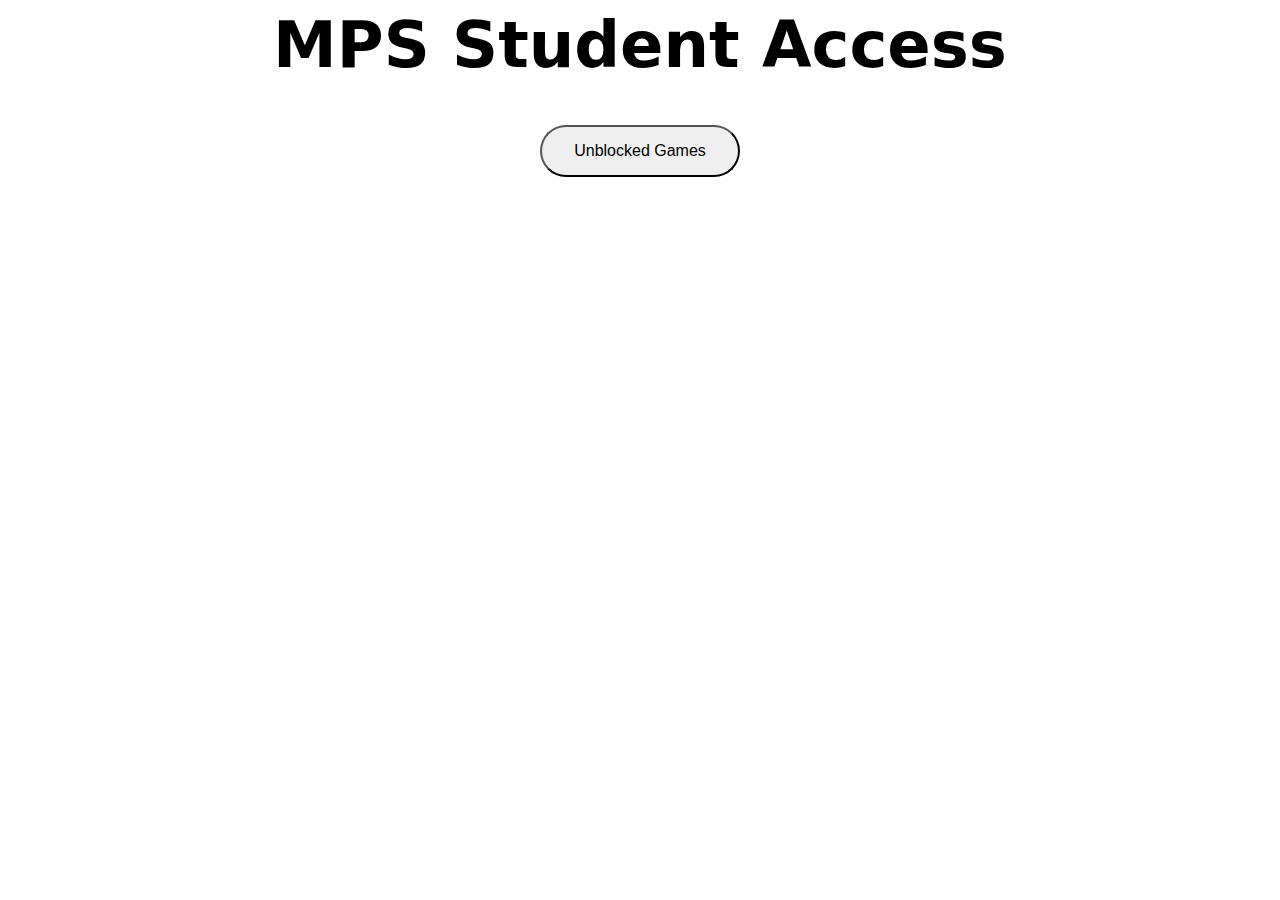
<file: index.html>
<html lang="en">
<head>
    <meta charset="UTF-8">
    <meta name="viewport" content="width=device-width, initial-scale=1.0">
    <title>MPS Student</title>
    <link rel="stylesheet" href="style.css">
</head>
<body>
    <div id="body">
        <div id="toptext">
            <h1>
                MPS Student Access
            </h1>
        </div>
        <div id="links">
            <div id="noaccess">
                <a href="deadend.html">
                    <button>
                        Unblocked Games
                    </button>
                </div>
            </a>
        </div>
    </div>
</body>

</html>
</file>
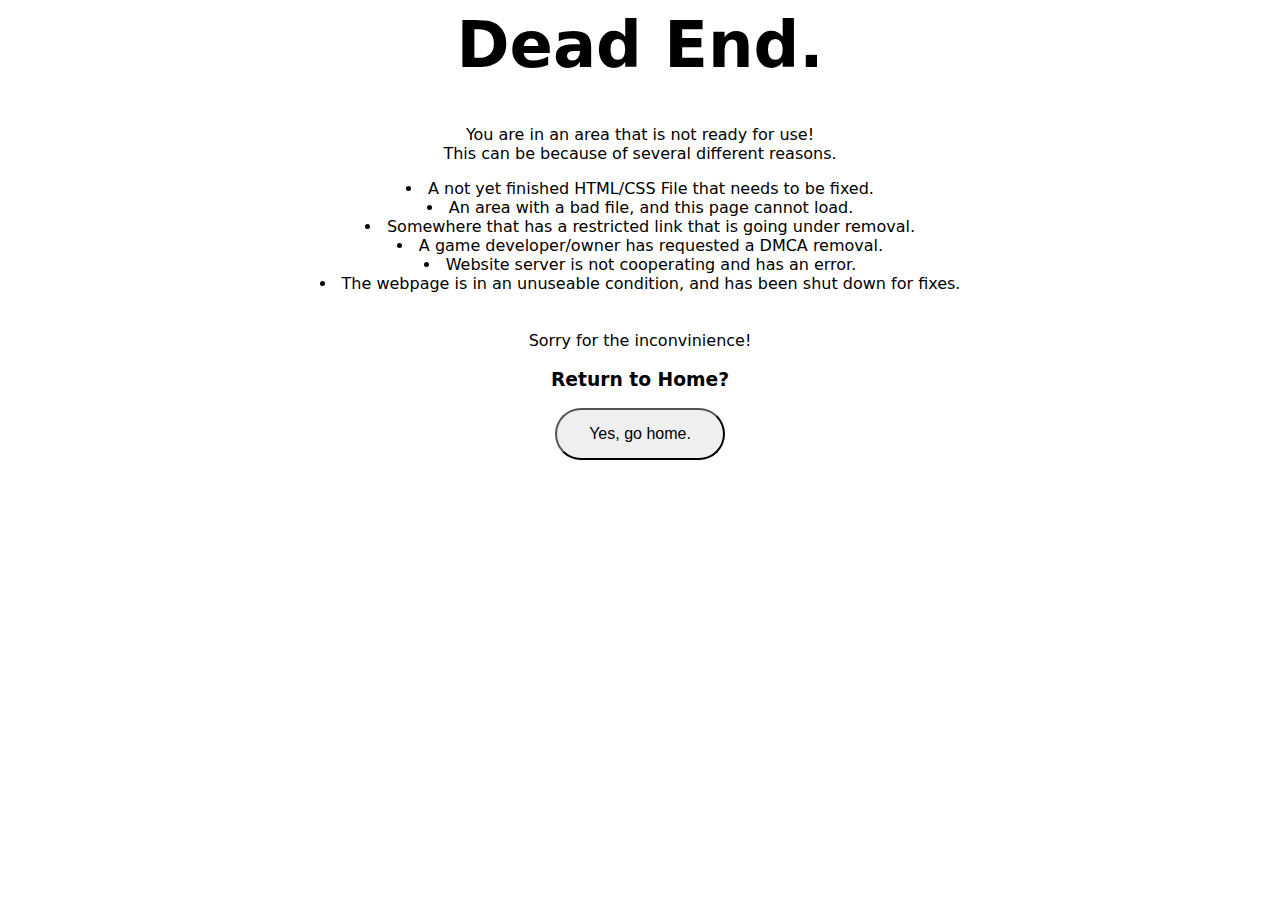
<file: school web/not ready/index.html>
<html lang="en">
<head>
    <meta charset="UTF-8">
    <meta name="viewport" content="width=device-width, initial-scale=1.0">
    <title>Document</title>
    <link rel="stylesheet" href="../root/style.css">
</head>
<body>
    <div id="body">
        <div id="toptext">
            <h1>
                Dead End.
            </h1>
        </div>
        <div id="normal">
            <p>
                You are in an area that is not ready for use!<br>This can be because of several different reasons.<br><li>A not yet finished HTML/CSS File that needs to be fixed.</li><li>An area with a bad file, and this page cannot load.</li><li>Somewhere that has a restricted link that is going under removal.</li><li>A game developer/owner has requested a DMCA removal.</li><li>Website server is not cooperating and has an error.</li><li>The webpage is in an unuseable condition, and has been shut down for fixes.</li>
                <br><br>Sorry for the inconvinience!
            </p>
            <h3>
                Return to Home?
            </h3>
            <a href="../root/index.html">
                <button>
                    Yes, go home.
                </button>
            </a>
        </div>
    </div>
</body>
</html>
</file>
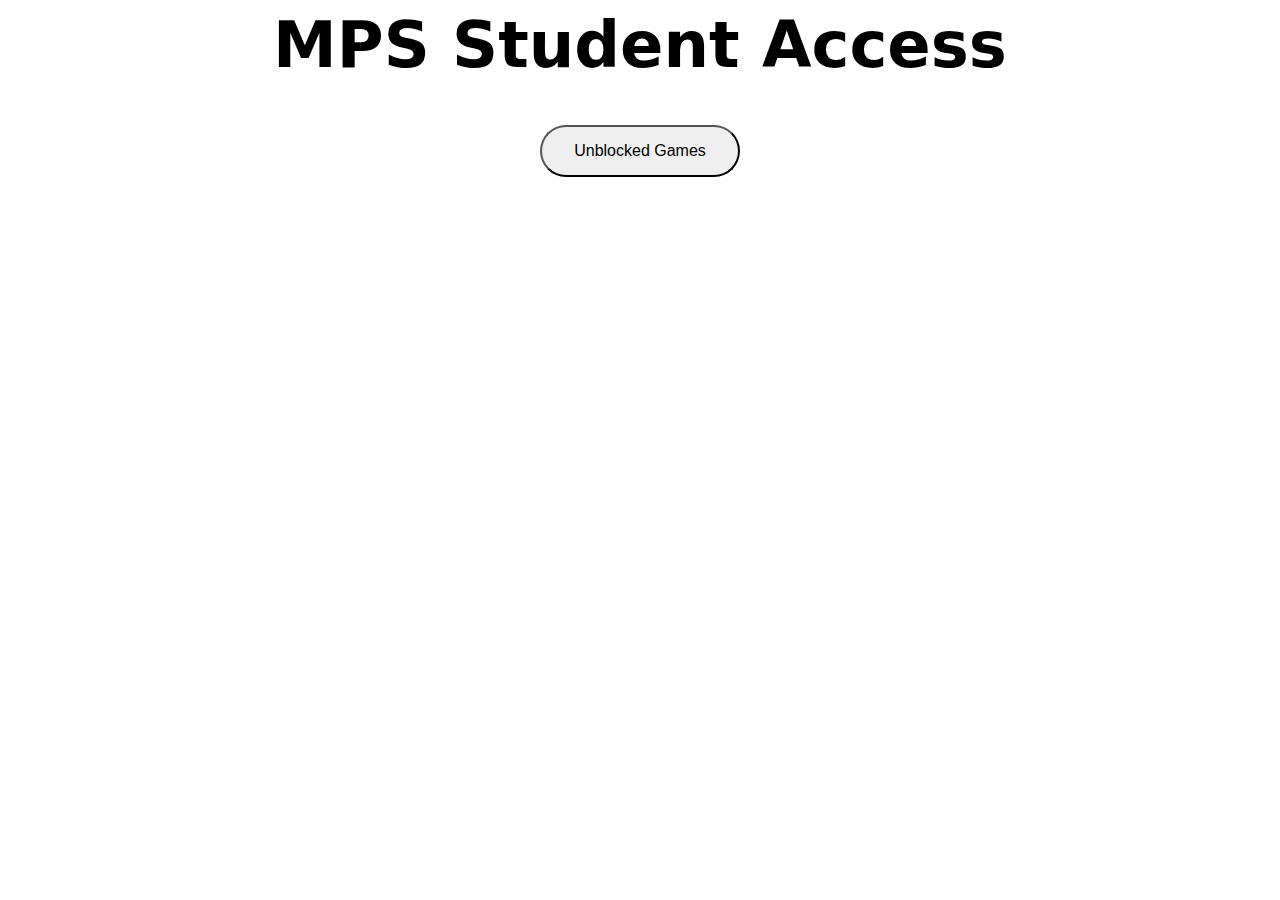
<file: school web/root/index.html>
<html lang="en">
<head>
    <meta charset="UTF-8">
    <meta name="viewport" content="width=device-width, initial-scale=1.0">
    <title>MPS Student</title>
    <link rel="stylesheet" href="style.css">
</head>
<body>
    <div id="body">
        <div id="toptext">
            <h1>
                MPS Student Access
            </h1>
        </div>
        <div id="links">
            <div id="noaccess">
                <a href="../not ready/index.html">
                    <button>
                        Unblocked Games
                    </button>
                </div>
            </a>
        </div>
    </div>
</body>
</html>
</file>
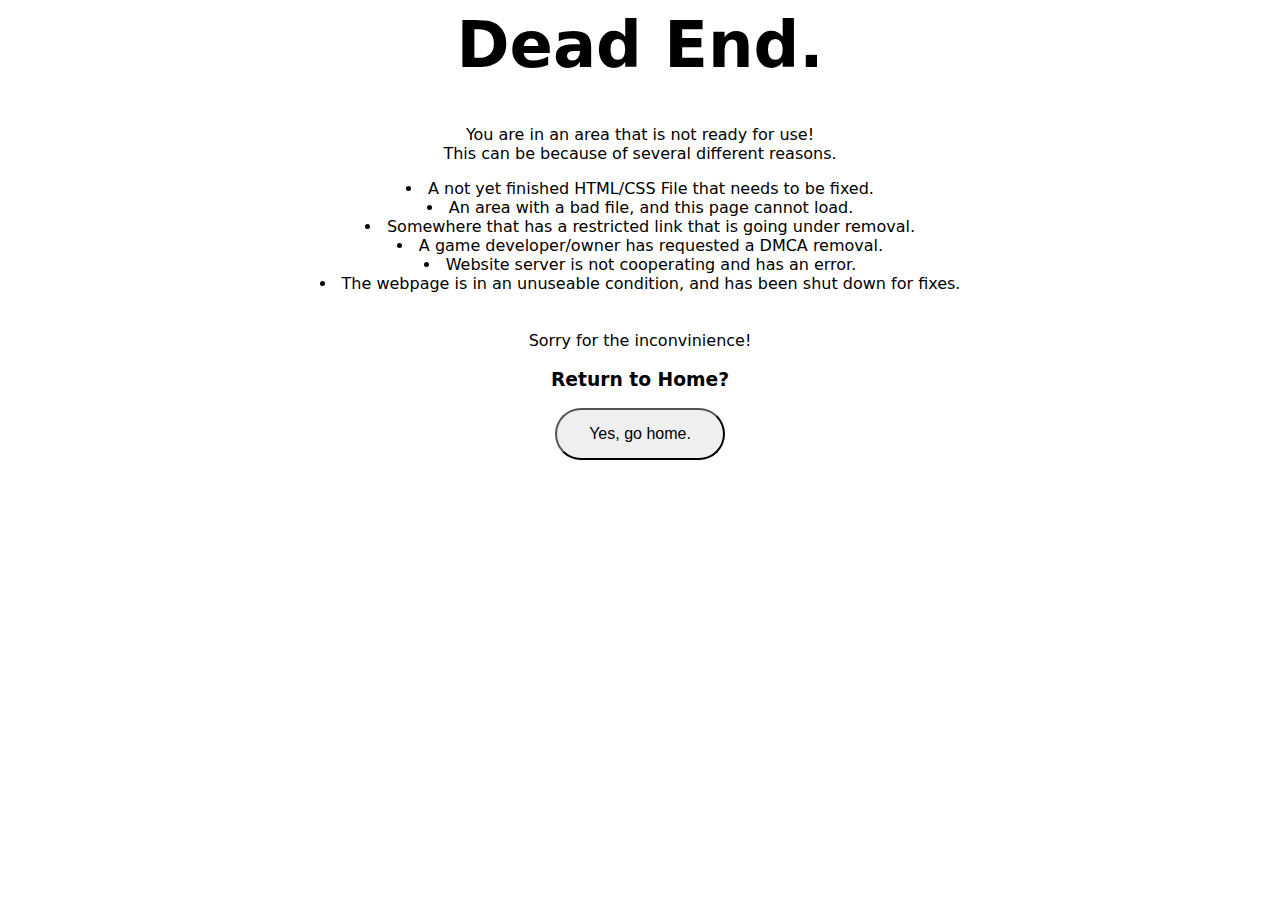
<file: deadend.html>
<html lang="en">
<head>
    <meta charset="UTF-8">
    <meta name="viewport" content="width=device-width, initial-scale=1.0">
    <title>Document</title>
    <link rel="stylesheet" href="style.css">
</head>
<body>
    <div id="body">
        <div id="toptext">
            <h1>
                Dead End.
            </h1>
        </div>
        <div id="normal">
            <p>
                You are in an area that is not ready for use!<br>This can be because of several different reasons.<br><li>A not yet finished HTML/CSS File that needs to be fixed.</li><li>An area with a bad file, and this page cannot load.</li><li>Somewhere that has a restricted link that is going under removal.</li><li>A game developer/owner has requested a DMCA removal.</li><li>Website server is not cooperating and has an error.</li><li>The webpage is in an unuseable condition, and has been shut down for fixes.</li>
                <br><br>Sorry for the inconvinience!
            </p>
            <h3>
                Return to Home?
            </h3>
            <a href="main.html">
                <button>
                    Yes, go home.
                </button>
            </a>
        </div>
    </div>
</body>
</html>
</file>
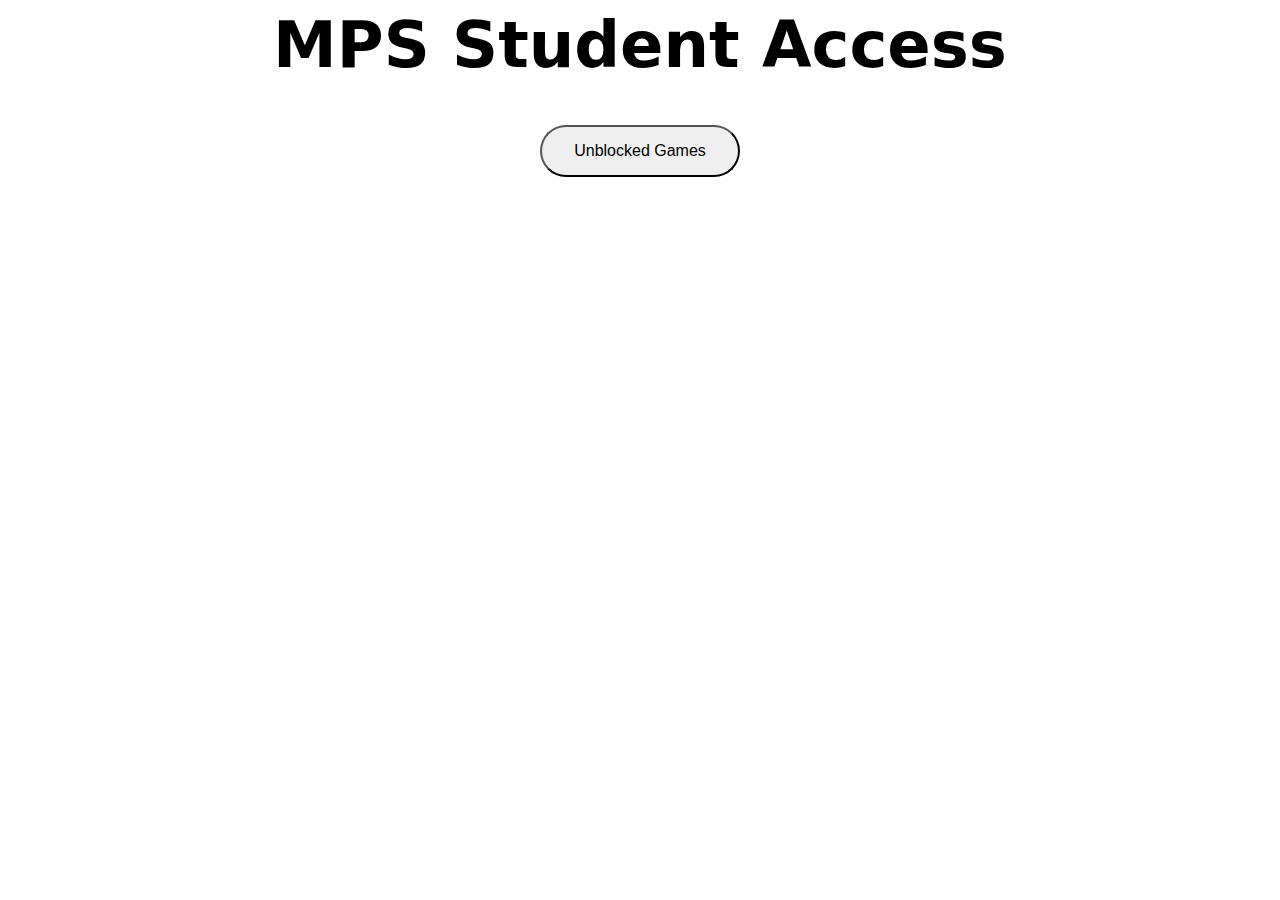
<file: main.html>
<html lang="en">
<head>
    <meta charset="UTF-8">
    <meta name="viewport" content="width=device-width, initial-scale=1.0">
    <title>MPS Student</title>
    <link rel="stylesheet" href="style.css">
</head>
<body>
    <div id="body">
        <div id="toptext">
            <h1>
                MPS Student Access
            </h1>
        </div>
        <div id="links">
            <div id="noaccess">
                <a href="index.html">
                    <button>
                        Unblocked Games
                    </button>
                </div>
            </a>
        </div>
    </div>
</body>
</html>
</file>
<file: style.css>
body {
    font-family: system-ui, -apple-system, BlinkMacSystemFont, 'Segoe UI', Roboto, Oxygen, Ubuntu, Cantarell, 'Open Sans', 'Helvetica Neue', sans-serif;
    text-align: center;
}
#toptext {
    font-size: xx-large;
}
button {
    border-radius: 80px;
    padding: 15px 32px;
    font-size: 16px;
}
</file>
<file: school web/root/style.css>
body {
    font-family: system-ui, -apple-system, BlinkMacSystemFont, 'Segoe UI', Roboto, Oxygen, Ubuntu, Cantarell, 'Open Sans', 'Helvetica Neue', sans-serif;
    text-align: center;
}
#toptext {
    font-size: xx-large;
}
button {
    border-radius: 80px;
    padding: 15px 32px;
    font-size: 16px;
}
</file>
